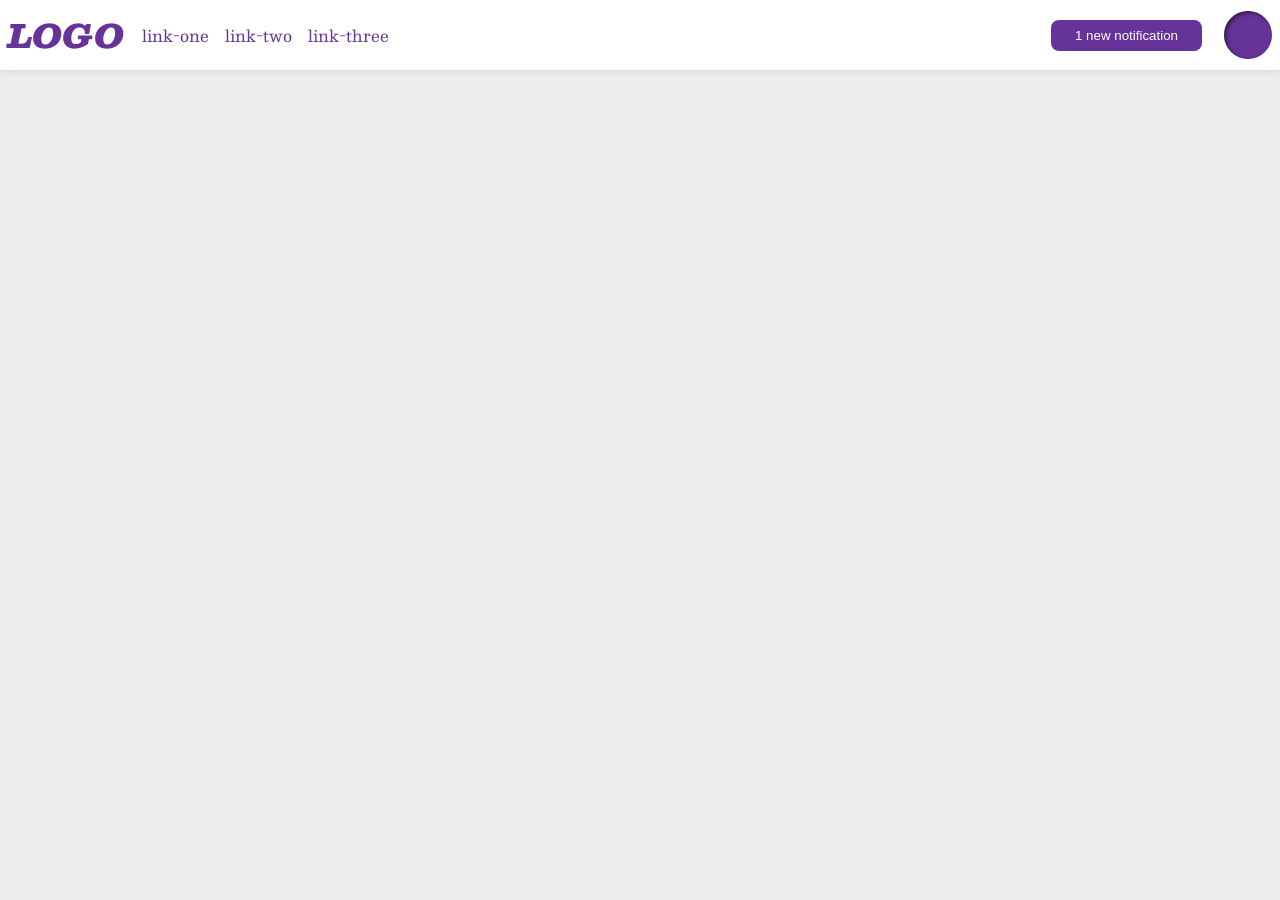
<file: foundations/flex/03-flex-header-2/index.html>
<!DOCTYPE html>
<html lang="en">
  <head>
    <meta charset="UTF-8">
    <meta http-equiv="X-UA-Compatible" content="IE=edge">
    <meta name="viewport" content="width=device-width, initial-scale=1.0">
    <title>Flex Header 2</title>
    <link rel="stylesheet" href="style.css">
  </head>
  <body>
    <div class="header">
      <div class="left">
        <div class="logo">
          LOGO
        </div>
        <ul class="links">
          <li><a href="https://google.com">link-one</a></li>
          <li><a href="https://google.com">link-two</a></li>
          <li><a href="https://google.com">link-three</a></li>
        </ul>
      </div>
      <div class="right">
        <button class="notifications">
          1 new notification
        </button>
        <div class="profile-image"></div>
      </div>
    </div>
  </body>
</html>
</file>
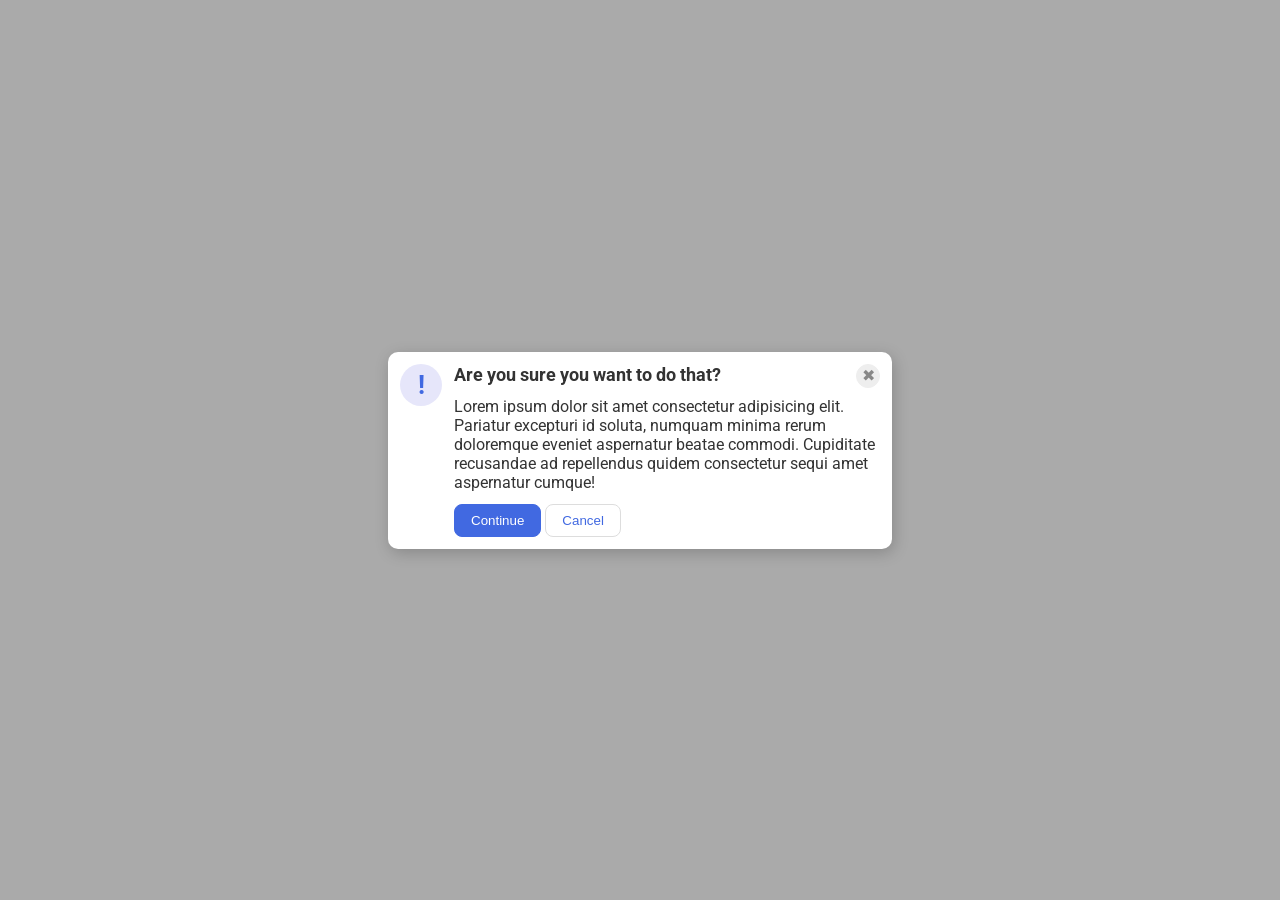
<file: foundations/flex/05-flex-modal/index.html>
<!DOCTYPE html>
<html lang="en">
  <head>
    <meta charset="UTF-8">
    <meta http-equiv="X-UA-Compatible" content="IE=edge">
    <meta name="viewport" content="width=device-width, initial-scale=1.0">
    <link rel="stylesheet" href="style.css">
    <title>Modal</title>
  </head>
  <body>
    <div class="modal">
      <div class="icon">!</div>
      <div class="container">
        <div class="warning">
          <div class="header">Are you sure you want to do that?</div>
          <button class="close-button">✖</button>
        </div>
        <div class="text">Lorem ipsum dolor sit amet consectetur adipisicing elit. Pariatur excepturi id soluta, numquam minima rerum doloremque eveniet aspernatur beatae commodi. Cupiditate recusandae ad repellendus quidem consectetur sequi amet aspernatur cumque!</div>
        <div class="decision">
          <button class="continue">Continue</button>
          <button class="cancel">Cancel</button>
        </div>
      </div>
    </div>
  </body>
</html>
</file>
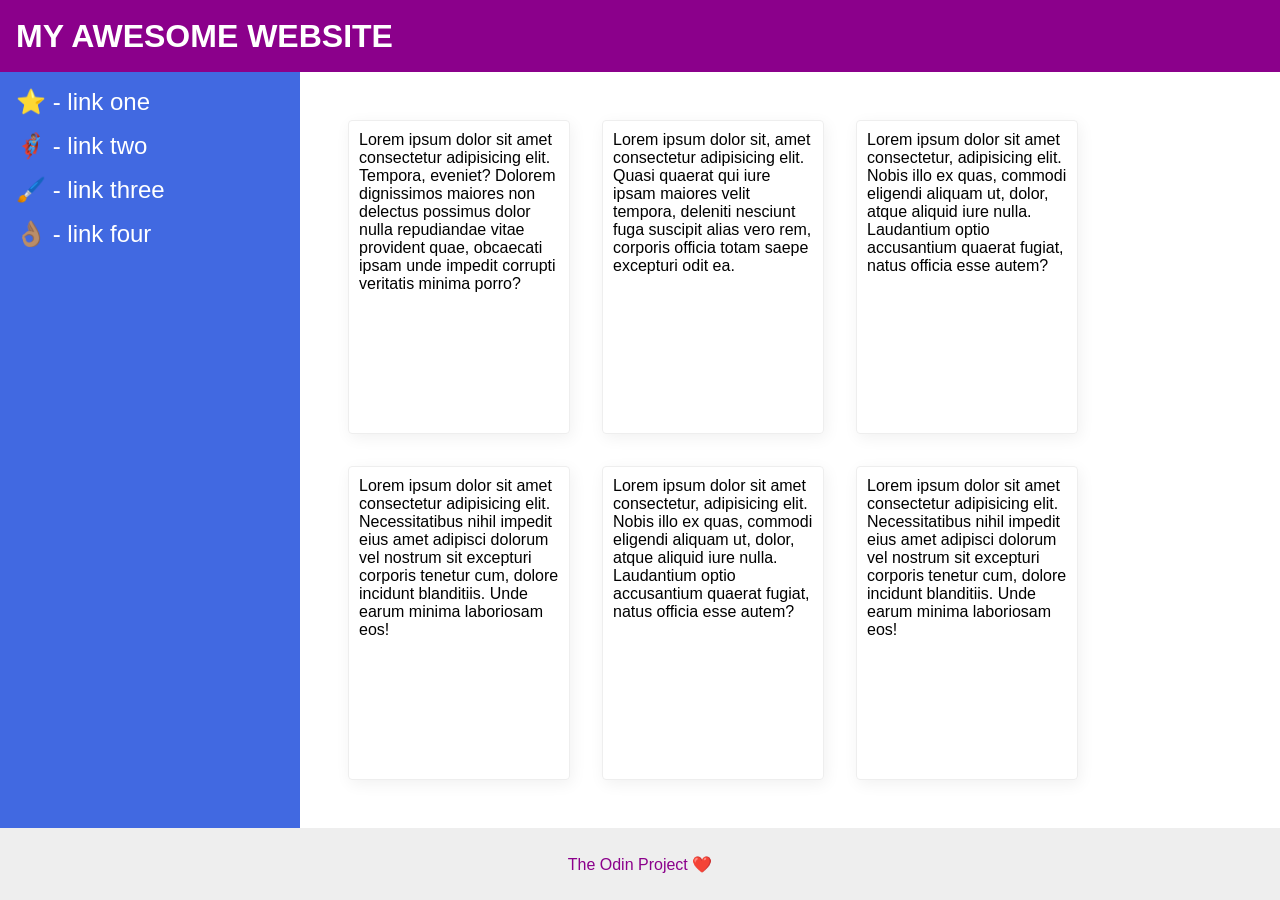
<file: foundations/flex/07-flex-layout-2/index.html>
<!DOCTYPE html>
<html lang="en">
  <head>
    <meta charset="UTF-8">
    <meta http-equiv="X-UA-Compatible" content="IE=edge">
    <meta name="viewport" content="width=device-width, initial-scale=1.0">
    <title>The Holy Grail</title>
    <link rel="stylesheet" href="style.css">
  </head>
  <body>
    <div class="header">
      MY AWESOME WEBSITE
    </div>
    
    <div class="container">
      <div class="sidebar">
        <ul>
          <li><a href="#">⭐ - link one</a></li>
          <li><a href="#">🦸🏽‍♂️ - link two</a></li>
          <li><a href="#">🖌️ - link three</a></li>
          <li><a href="#">👌🏽 - link four</a></li>
        </ul>
      </div>
      <div class="cards">
        <div class="card">Lorem ipsum dolor sit amet consectetur adipisicing elit. Tempora, eveniet? Dolorem dignissimos maiores non delectus possimus dolor nulla repudiandae vitae provident quae, obcaecati ipsam unde impedit corrupti veritatis minima porro?</div>
        <div class="card">Lorem ipsum dolor sit, amet consectetur adipisicing elit. Quasi quaerat qui iure ipsam maiores velit tempora, deleniti nesciunt fuga suscipit alias vero rem, corporis officia totam saepe excepturi odit ea.</div>
        <div class="card">Lorem ipsum dolor sit amet consectetur, adipisicing elit. Nobis illo ex quas, commodi eligendi aliquam ut, dolor, atque aliquid iure nulla. Laudantium optio accusantium quaerat fugiat, natus officia esse autem?</div>
        <div class="card">Lorem ipsum dolor sit amet consectetur adipisicing elit. Necessitatibus nihil impedit eius amet adipisci dolorum vel nostrum sit excepturi corporis tenetur cum, dolore incidunt blanditiis. Unde earum minima laboriosam eos!</div>
        <div class="card">Lorem ipsum dolor sit amet consectetur, adipisicing elit. Nobis illo ex quas, commodi eligendi aliquam ut, dolor, atque aliquid iure nulla. Laudantium optio accusantium quaerat fugiat, natus officia esse autem?</div>
        <div class="card">Lorem ipsum dolor sit amet consectetur adipisicing elit. Necessitatibus nihil impedit eius amet adipisci dolorum vel nostrum sit excepturi corporis tenetur cum, dolore incidunt blanditiis. Unde earum minima laboriosam eos!</div>
      </div>     
    </div>
    <div class="footer">
      The Odin Project ❤️
    </div>
  </body>
</html>
</file>
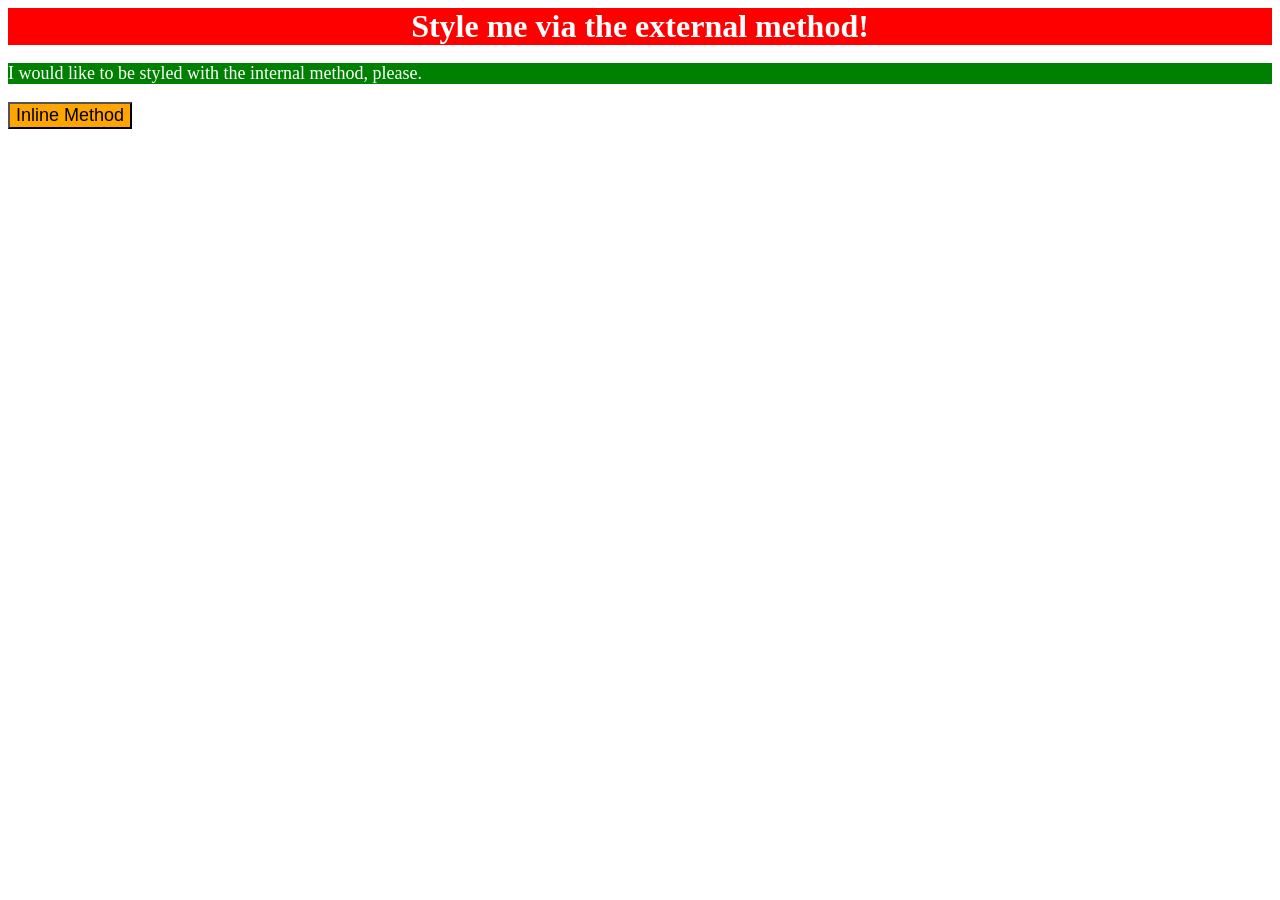
<file: foundations/intro-to-css/01-css-methods/index.html>
<!DOCTYPE html>
<html lang="en">
  <head>
    <meta charset="UTF-8">
    <meta http-equiv="X-UA-Compatible" content="IE=edge">
    <meta name="viewport" content="width=device-width, initial-scale=1.0">
    <link rel="stylesheet" href="style.css">
    <style>
      p {
        background-color: green;
        font-size: 18px;
        color: white;
      }
    </style>
    <title>Methods for Adding CSS</title>
  </head>
  <body>
    <div>Style me via the external method!</div>
    <p>I would like to be styled with the internal method, please.</p>
    <button style="background-color: orange; font-size: 18px;">Inline Method</button>
  </body>
</html>
</file>
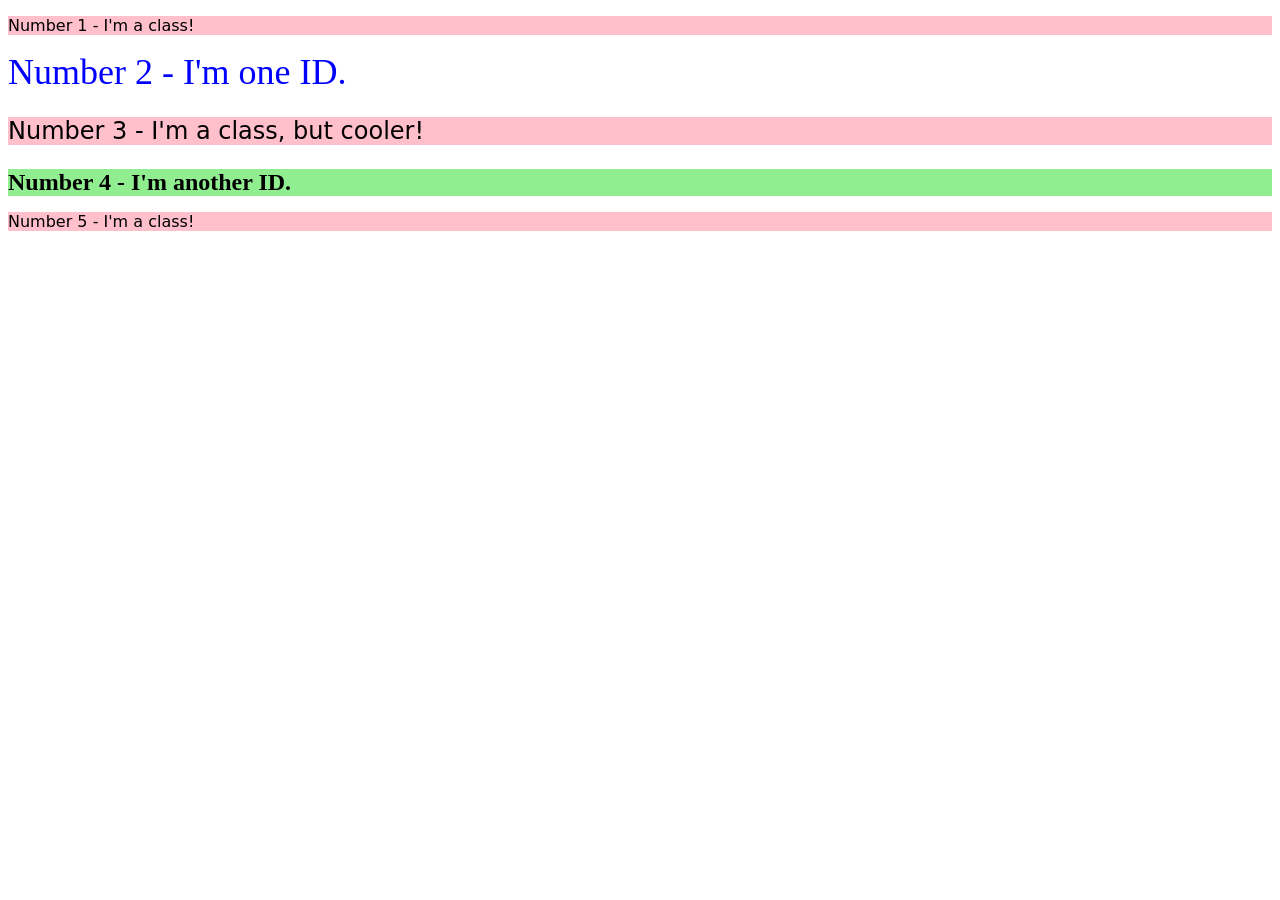
<file: foundations/intro-to-css/02-class-id-selectors/index.html>
<!DOCTYPE html>
<html lang="en">
  <head>
    <meta charset="UTF-8">
    <meta http-equiv="X-UA-Compatible" content="IE=edge">
    <meta name="viewport" content="width=device-width, initial-scale=1.0">
    <title>Class and ID Selectors</title>
    <link rel="stylesheet" href="style.css">
  </head>
  <body>
    <p class="oddnum">Number 1 - I'm a class!</p>
    <div id="oneID">Number 2 - I'm one ID.</div>
    <p class="oddnum third">Number 3 - I'm a class, but cooler!</p>
    <div id="anotherID">Number 4 - I'm another ID.</div>
    <p class="oddnum">Number 5 - I'm a class!</p>
  </body>
</html>
</file>
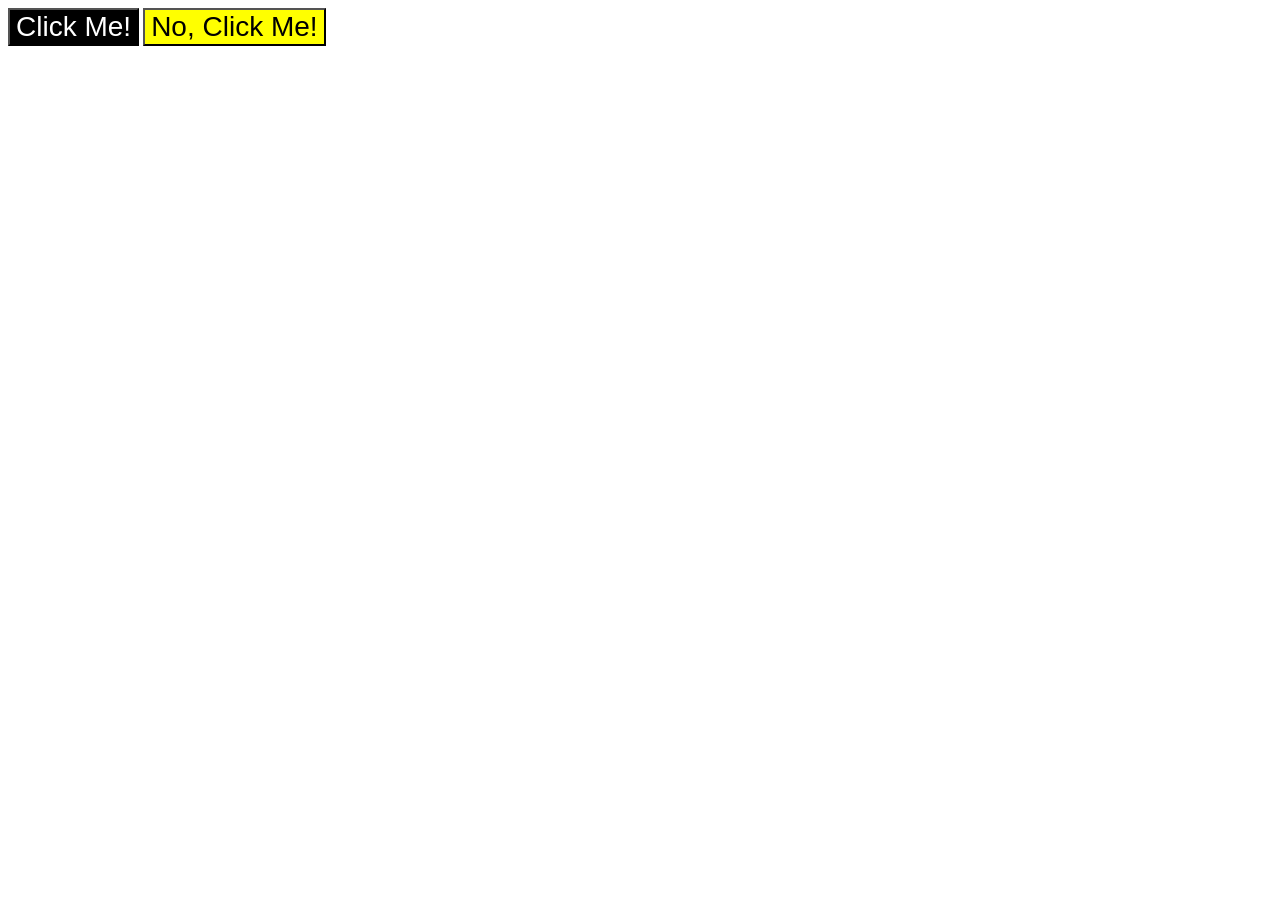
<file: foundations/intro-to-css/03-grouping-selectors/index.html>
<!DOCTYPE html>
<html lang="en">
  <head>
    <meta charset="UTF-8">
    <meta http-equiv="X-UA-Compatible" content="IE=edge">
    <meta name="viewport" content="width=device-width, initial-scale=1.0">
    <title>Grouping Selectors</title>
    <link rel="stylesheet" href="style.css">
  </head>
  <body>
    <button class="var1">Click Me!</button>
    <button class="var2">No, Click Me!</button>
  </body>
</html>
</file>
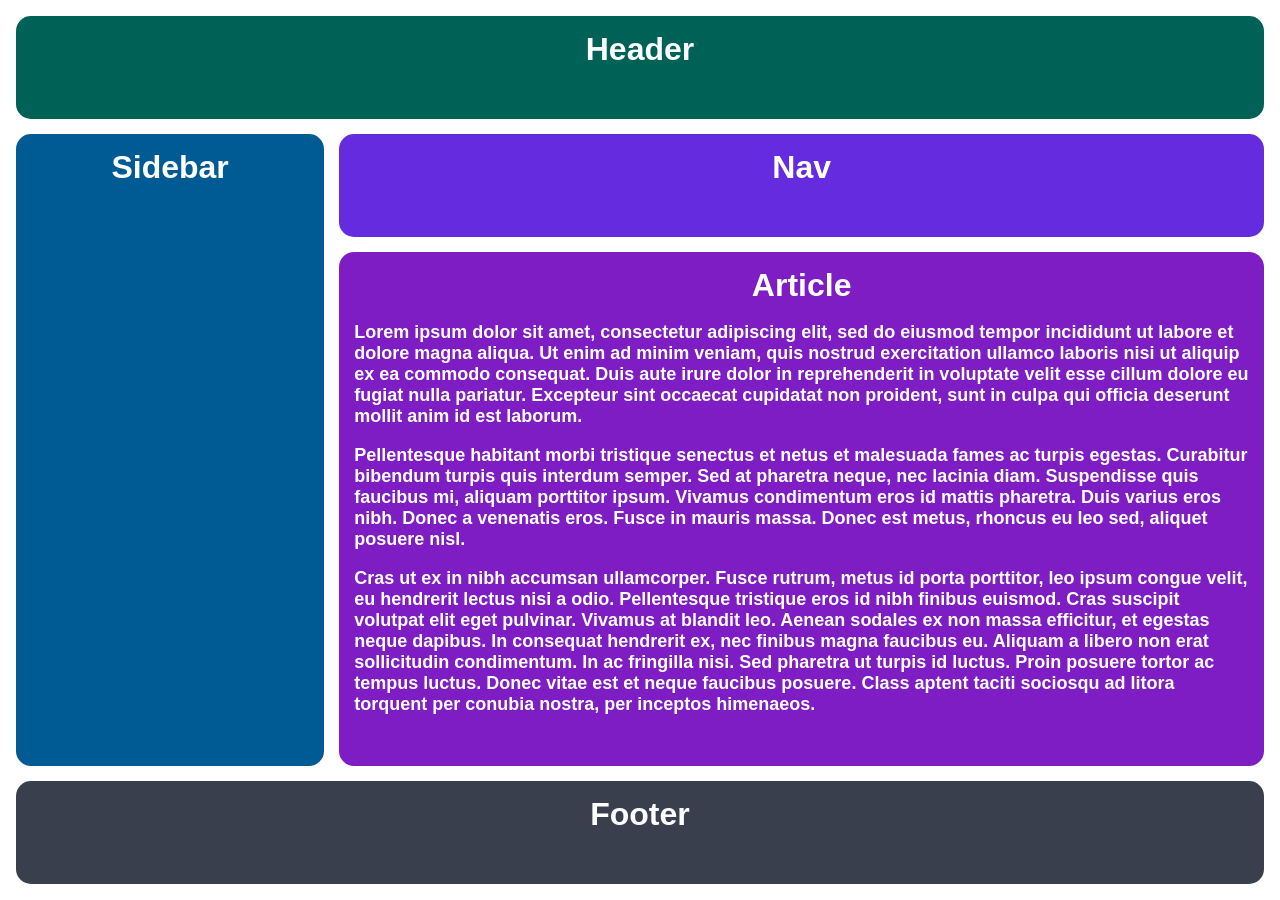
<file: intermediate-html-css/advanced-grid/01-responsive-holy-grail/index.html>
<!DOCTYPE html>
<html lang="en">
  <head>
    <meta charset="UTF-8">
    <meta http-equiv="X-UA-Compatible" content="IE=edge">
    <meta name="viewport" content="width=device-width, initial-scale=1.0">
    <title>The Holy Grail</title>
    <link rel="stylesheet" href="style.css">
  </head>
  <body>
    <div class="container">
      <div class="header">Header</div>
      <div class="sidebar">Sidebar</div>
      <div class="nav">Nav</div>
      <div class="article">Article
        <p>Lorem  ipsum dolor sit amet, consectetur adipiscing elit, sed do eiusmod tempor incididunt ut labore et dolore magna aliqua. Ut enim ad minim veniam, quis nostrud exercitation ullamco laboris nisi ut aliquip ex ea commodo consequat. Duis aute irure dolor in reprehenderit in voluptate velit esse cillum dolore eu fugiat nulla pariatur. Excepteur sint occaecat cupidatat non proident, sunt in culpa qui officia deserunt mollit anim id est laborum.</p>
        <p>Pellentesque habitant morbi tristique senectus et netus et malesuada fames ac turpis egestas. Curabitur bibendum turpis quis interdum semper. Sed at pharetra neque, nec lacinia diam. Suspendisse quis faucibus mi, aliquam porttitor ipsum. Vivamus condimentum eros id mattis pharetra. Duis varius eros nibh. Donec a venenatis eros. Fusce in mauris massa. Donec est metus, rhoncus eu leo sed, aliquet posuere nisl.</p>
        <p>Cras ut ex in nibh accumsan ullamcorper. Fusce rutrum, metus id porta porttitor, leo ipsum congue velit, eu hendrerit lectus nisi a odio. Pellentesque tristique eros id nibh finibus euismod. Cras suscipit volutpat elit eget pulvinar. Vivamus at blandit leo. Aenean sodales ex non massa efficitur, et egestas neque dapibus. In consequat hendrerit ex, nec finibus magna faucibus eu. Aliquam a libero non erat sollicitudin condimentum. In ac fringilla nisi. Sed pharetra ut turpis id luctus. Proin posuere tortor ac tempus luctus. Donec vitae est et neque faucibus posuere. Class aptent taciti sociosqu ad litora torquent per conubia nostra, per inceptos himenaeos.</p>
      </div>
      <div class="footer">Footer</div>
    </div>
  </body>
</html>
</file>
<file: foundations/flex/03-flex-header-2/style.css>
/* this is some magical font-importing.  
you'll learn about it later. */
@import url('https://fonts.googleapis.com/css2?family=Besley:ital,wght@0,400;1,900&display=swap');

body {
  margin: 0;
  background: #eee;
  font-family: Besley, serif;
}

.header {
  display: flex;
  background: white;
  border-bottom: 1px solid #ddd;
  box-shadow: 0 0 8px rgba(0,0,0,.1);
  justify-content: space-between;
}

.profile-image {
  background: rebeccapurple;
  box-shadow: inset 2px 2px 4px rgba(0,0,0,.5);
  border-radius: 50%;
  width: 48px;
  height: 48px;
  margin-right: 8px;
}

.logo {
  color: rebeccapurple;
  font-size: 32px;
  font-weight: 900;
  font-style: italic;
  padding: 8px;
}

button {
  border: none;
  border-radius: 8px;
  background: rebeccapurple;
  color: white;
  padding: 8px 24px;
}

a {
  /* this removes the line under our links */
  text-decoration: none;
  color: rebeccapurple;
}

ul {
  display: flex;
  list-style-type: none;
  gap: 16px;
  padding-left: 10px;
}

.right{
  display: flex;
  align-items: center;
  gap: 22px;
}

.left{
  display: flex;
  align-items: center;
}
</file>
<file: foundations/flex/05-flex-modal/style.css>
@import url('https://fonts.googleapis.com/css2?family=Roboto:wght@400;700&display=swap');

html, body {
  height: 100%;
}

body {
  font-family: Roboto, sans-serif;
  margin: 0;
  background: #aaa;
  color: #333;
  /* I'll give you this one for free lol */
  display: flex;
  align-items: center;
  justify-content: center;
}

.modal {
  display: flex;
  gap: 12px;
  padding: 12px;
  background: white;
  width: 480px;
  border-radius: 10px;
  box-shadow: 2px 4px 16px rgba(0,0,0,.2);
}

.header{
  font-weight: bold;
  font-size: large;
  padding-bottom: 12px;
}

.text{
  padding-bottom: 12px;
}

.icon {
  color: royalblue;
  font-size: 26px;
  font-weight: 700;
  background: lavender;
  width: 42px;
  height: 42px;
  border-radius: 50%;
  display: flex;
  align-items: center;
  justify-content: center;
  flex-shrink: 0;
}

.container{
  display: flex;
  flex-direction: column;
}

.warning{
  display: flex;
  flex-direction: row;
  justify-content: space-between;
}

.close-button {
  background: #eee;
  border-radius: 50%;
  color: #888;
  font-weight: 400;
  font-size: 16px;
  height: 24px;
  width: 24px;
  display: flex;
  align-items: center;
  justify-content: center;
  border: 1px solid #eee;
  padding: 0;
}

button {
  cursor: pointer;
  padding: 8px 16px;
  border-radius: 8px;
}

button.continue {
  background: royalblue;
  border: 1px solid royalblue;
  color: white;
}

button.cancel {
  background: white;
  border: 1px solid #ddd;
  color: royalblue;
}
</file>
<file: foundations/flex/07-flex-layout-2/style.css>
body {
  display: flex;
  flex-direction:column;
  font-family: -apple-system, BlinkMacSystemFont, 'Segoe UI', Roboto, Oxygen, Ubuntu, Cantarell, 'Open Sans', 'Helvetica Neue', sans-serif;
  margin: 0;
  min-height: 100vh;
}

a{
  text-decoration: none;
  font-size: 24px;
  color: white;
}

ul{
  display: flex;
  flex-direction: column;
  gap: 16px;
  list-style-type: none;
  padding: 0px;
  margin: 0px;
}

.container{
  display: flex;
  flex-direction: row;
  flex: 1;
}

.header {
  display: flex;
  justify-content: left;
  align-items: center;
  font-size: 32px;
  flex-shrink: 0;
  font-weight: 900;
  height: 72px;
  padding-left: 16px;
  background: darkmagenta;
  color: white;
}

.footer {
  display: flex;
  justify-content: center;
  align-items: center;
  flex-shrink: 0;
  height: 72px;
  background: #eee;
  color: darkmagenta;
}

.sidebar {
  display: flex;
  flex-shrink: 0;
  padding: 16px;
  width: 300px;
  background: royalblue;
  box-sizing: border-box;
}

.card {
  width: 200px;
  padding: 10px;
  border: 1px solid #eee;
  box-shadow: 2px 4px 16px rgba(0,0,0,.06);
  border-radius: 4px;
}

.cards{
  display: flex;
  flex-wrap: wrap;
  gap: 32px;
  padding: 48px;
}
</file>
<file: foundations/intro-to-css/01-css-methods/style.css>
div{
    background-color: red;
    text-align: center;
    color: white;
    font-size: 32px;
    font-weight: bold;
}
</file>
<file: foundations/intro-to-css/02-class-id-selectors/style.css>
/* Add CSS Styling */
.oddnum{
    background-color: pink;
    font-family: Verdana, "DejaVu Sans", sans-serif;
}

.oddnum.third{
    font-size: 24px;
}

#oneID{
    color: blue;
    font-size: 36px;
}

#anotherID{
    background-color: lightgreen;
    font-size: 24px;
    font-weight: bold;
}
</file>
<file: foundations/intro-to-css/03-grouping-selectors/style.css>
/* Add CSS Styling */
.var1,
.var2{
    font-size: 28px;
    font-family: Helvetica, 'Times New Roman', sans-serif;
}
.var1{
    background-color: black;
    color: white;
}
.var2{
    background-color: yellow;
    color: black;
}
</file>
<file: intermediate-html-css/advanced-grid/01-responsive-holy-grail/style.css>
body,
html {
  height: 100%;
  margin: 0;
}

.container {
  display: grid;
  grid-template-columns: 1fr 3fr;
  grid-template-rows: 1fr 1fr 5fr 1fr;

  text-align: center;

  height: 100%;
  padding: 16px;
  gap: 15px;

  box-sizing: border-box;
}

.container div {
  padding: 15px;
  font-size: 32px;
  font-family: Helvetica;
  font-weight: bold;
  color: white;
  border-radius: 15px;
}

.header {
  background-color: #006157;
  grid-column-start: 1;
  grid-column-end: span 2 ;
}

.sidebar {
  background-color: #005B94;
  grid-column-start: 1;
  grid-row-start: 2;
  grid-row-end: span 2;
}

.nav {
  background-color: #642cde;
  grid-column-start: 2;
  grid-row-start: 2;
  grid-column-end: span 1;
}

.article {
  background-color: #7E1DC3;
  grid-column-start: 2;
  grid-row-start: 3;
  grid-column-end: span 1;
}

.footer {
  background-color: #393f4d;

  grid-row-start: 4;
  grid-column-start: 1;
  grid-column-end: span 2 ;
}

.article p {
  font-size: 18px;
  font-family: sans-serif;
  color: white;
  text-align: left;
}
</file>
